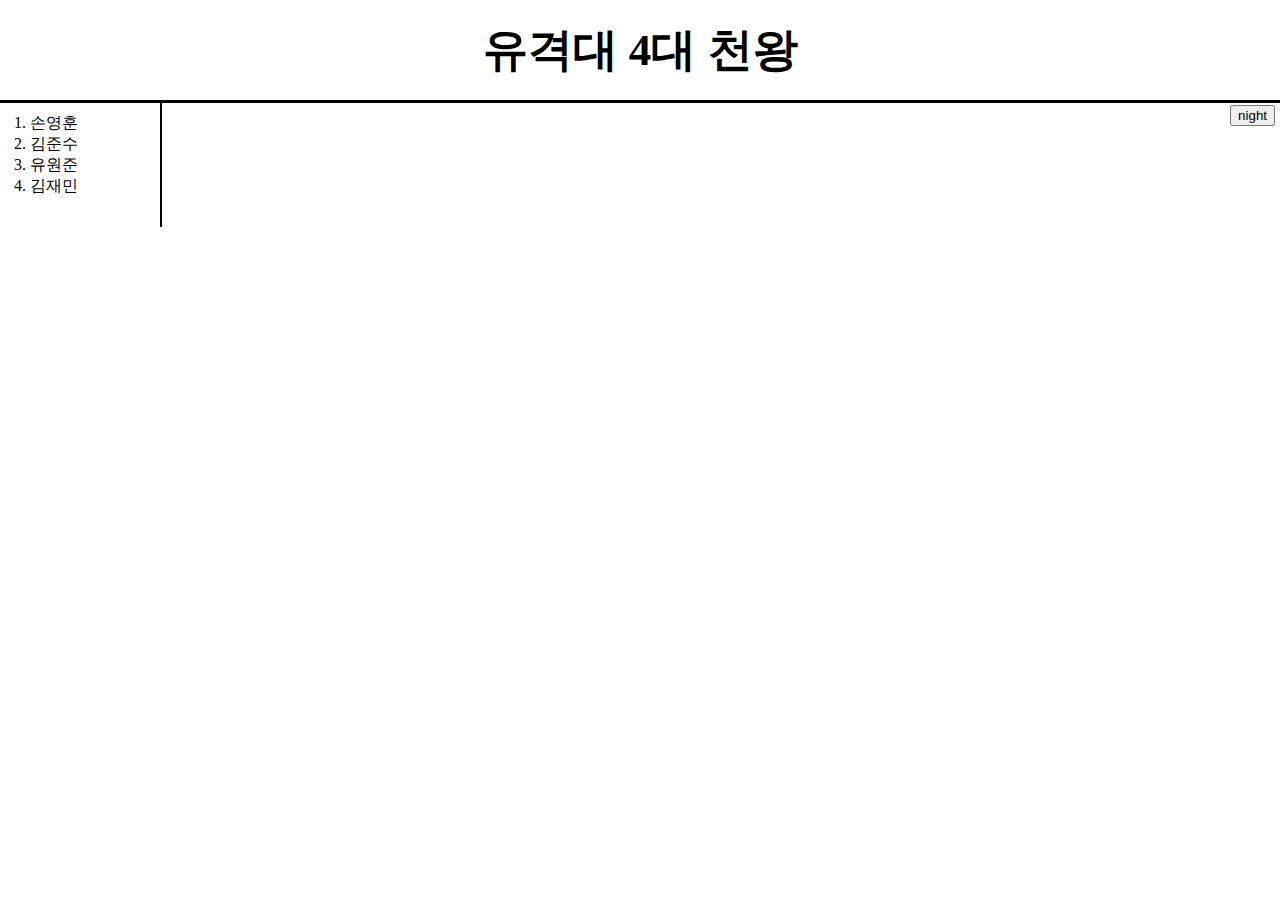
<file: index.html>
﻿<!doctype html>
<html>
  <head>
    <title>교육지원대대 유격교육대</title>
    <meta charset="utf-8">
    <link rel="stylesheet" href="style.css">
    <script src="colors.js"></script>
  </head>
  <body>
    <h1><a href="index.html">유격대 4대 천왕</a></h1>
    <input id="night_day" type="button" value="night" onclick="
      nightDayHandler(this);
    ">
    <div id="grid">
      <ol>
        <script src="menu.js"></script>
      </ol>
    </div>
  </body>
</html>
</file>
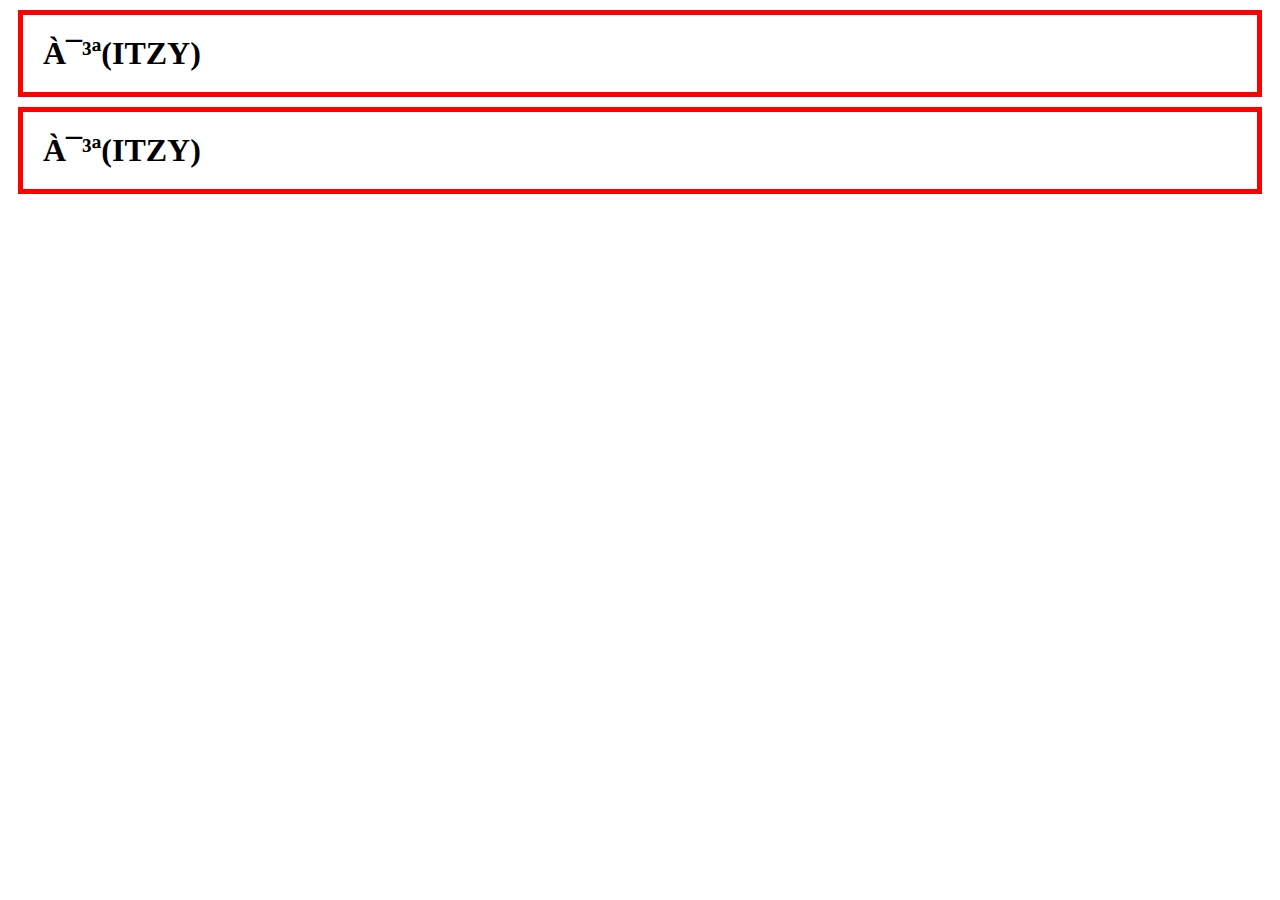
<file: box.html>
<!doctype html>
<html>
  <head>
    <!--meta charset="utf-8"-->
    <title>����(ITZY)</title>
    <style>
      h1 {
        border : 5px solid red;
        padding : 20px;
        margin : 10px;
        display : block;
      }
    </style>
  </head>
  <body>
  <h1>����(ITZY)</h1>
  <h1>����(ITZY)</h1>
  </body>
</html>
</file>
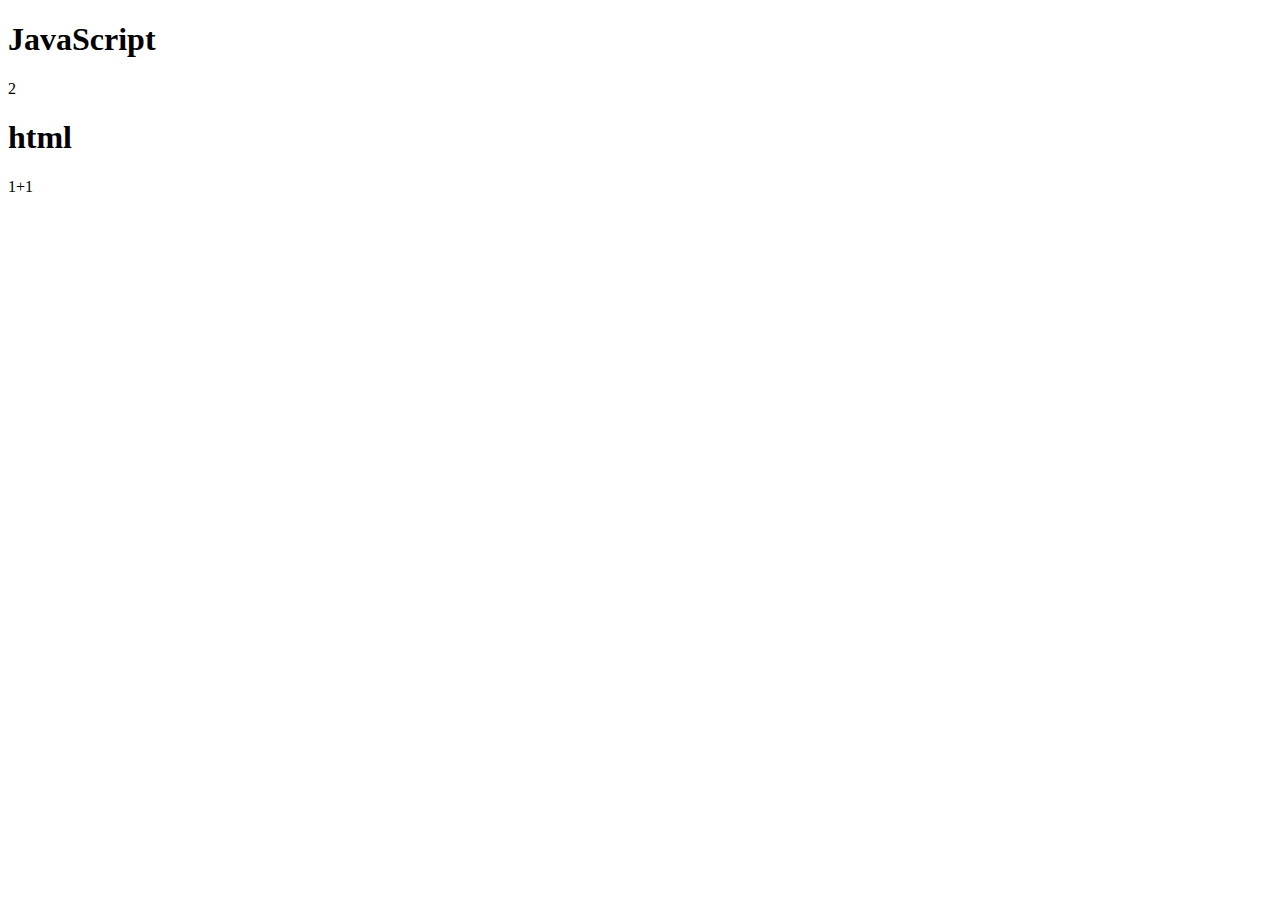
<file: ex1.html>
﻿<!doctype html>
<html>
  <head>
  <meta charset="utf-8">
  <title></title>
  </head>
  <body>
    <h1>JavaScript</h1>
    <script>
      document.write(1+1);
    </script>
    <h1>html</h1>
    1+1
  </body>
</html>
</file>
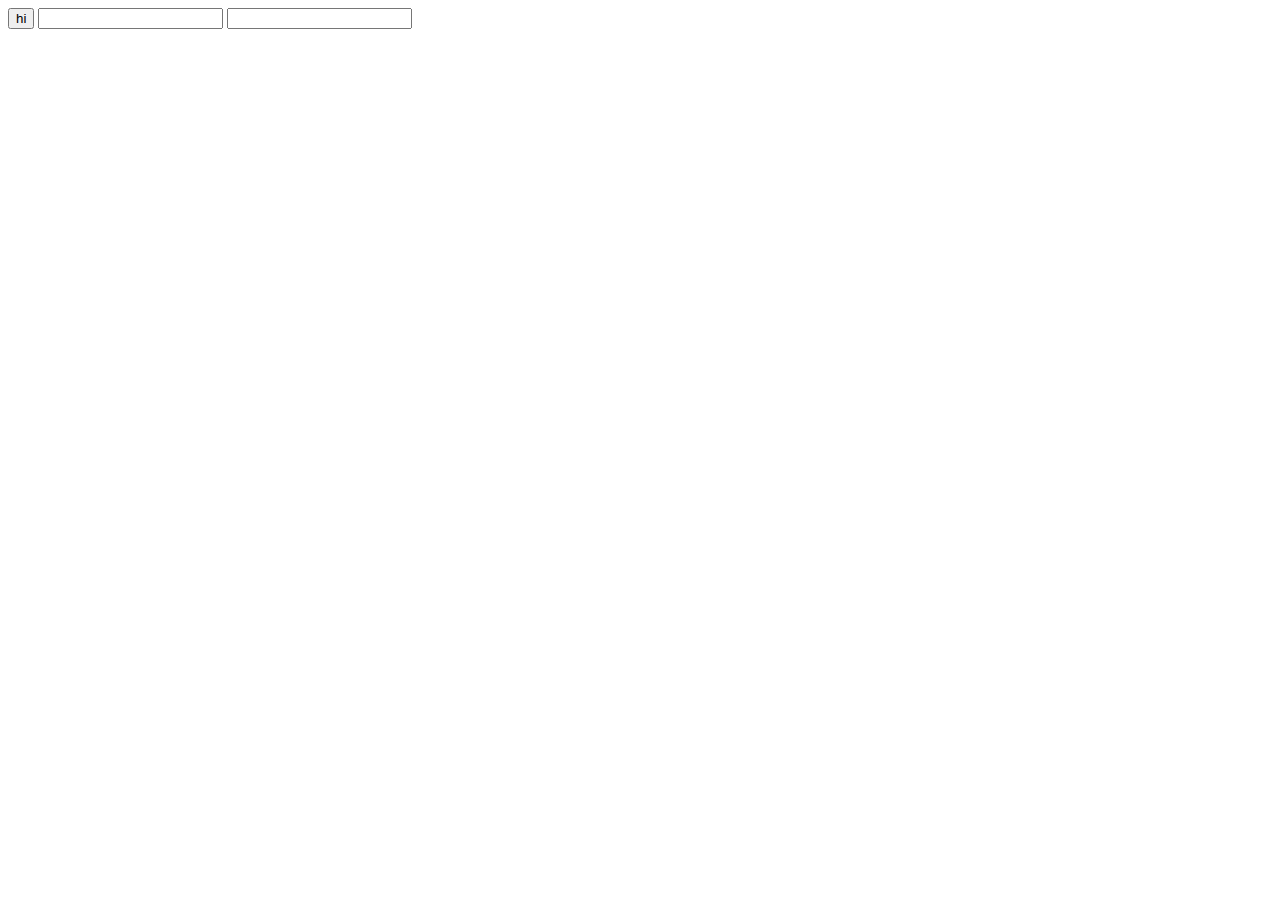
<file: ex2.html>
﻿<!doctype html>
<html>
  <head>
    <meta charset="utf-8">
    <title></title>
  </head>
  <body>
    <input type="button" value="hi" onclick="alert('hi')">
    <input type="text" onchange="alert('changed')">
    <input type="text" onkeydown="alert('key down!')">
  </body>
</html>
</file>
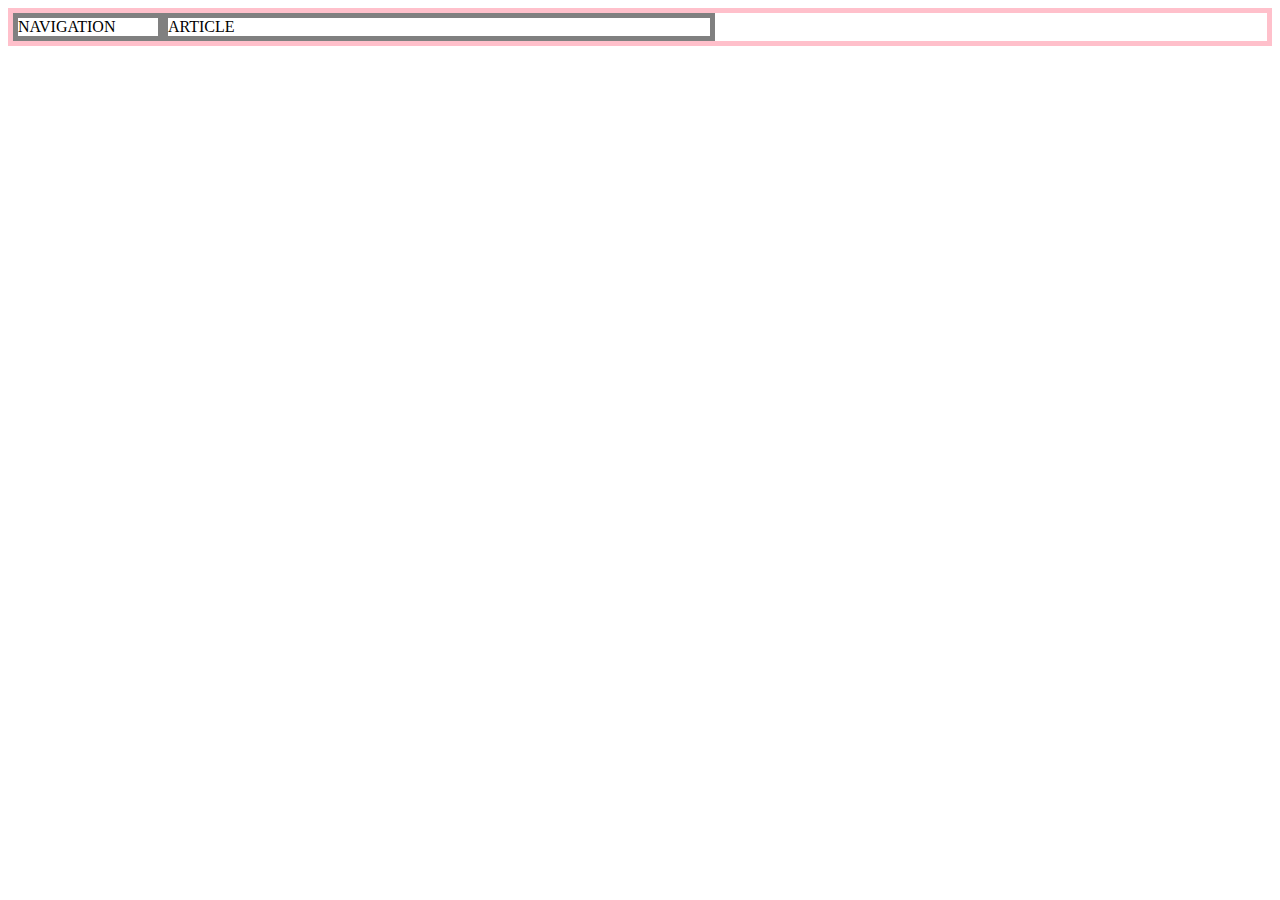
<file: gird.html>
<!doctype html>
<html>
  <head>
    <meta charset="utf-8">
    <title></title>
    <style>
      #grid {
        border:5px solid pink;
        display:grid;
        grid-template-columns:150px 1fr 1fr;
      }
      div {
        border:5px solid gray;
      }
      span {
        border:5px solid gray;
      }
    </style>

  </head>
  <body>
    <div id="grid">
      <div>NAVIGATION</div>
      <span>ARTICLE</span>
    </div>
  </body>
</html>
</file>
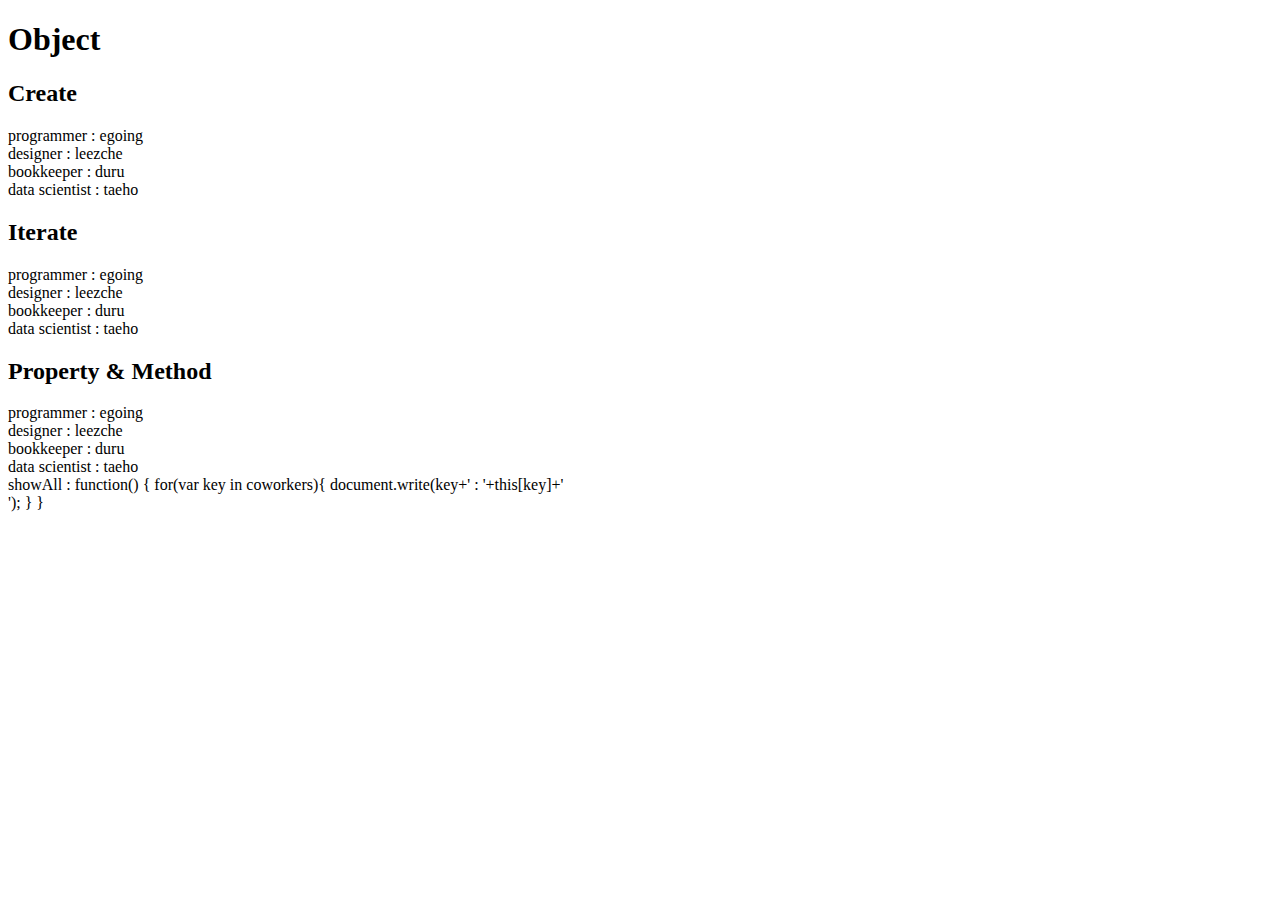
<file: write_read_object.html>
﻿<!doctype html>
<html>
  <head>
    <meta charset="utf-8">
    <title></title>
  </head>
  <body>
    <h1>Object</h1>
    <h2>Create</h2>
    <script>
      var coworkers = {
        "programmer" : "egoing",
        "designer" : "leezche"
      };
      document.write("programmer : "+coworkers.programmer+"<br>");
      document.write("designer : "+coworkers.designer+"<br>");
      coworkers.bookkeeper = "duru";
      document.write("bookkeeper : "+coworkers.bookkeeper+"<br>");
      coworkers["data scientist"] = "taeho";
      document.write("data scientist : "+coworkers["data scientist"]+"<br>");
    </script>
    <h2>Iterate</h2>
    <script>
      for(var key in coworkers){
        document.write(key+' : '+coworkers[key]+'<br>');
      }
    </script>
    <h2>Property & Method</h2>
    <script>
      coworkers.showAll = function() {
        for(var key in coworkers){
          document.write(key+' : '+this[key]+'<br>');
        }
      }
      coworkers.showAll();
    </script>
  </body>
</html>
</file>
<file: style.css>
html::-webkit-scrollbar {
   display: none;
 }
 
 body {
   margin : 0;
 }
 a {
   color:black;
   text-decoration:none;
 }
 h1 {
   font-size : 45px;
   text-align : center;
   border-bottom : solid black 3px;
   margin : 0;
   padding : 20px;
 }
 ol {
   border-right : 2px solid black;
   width : 100px;
   margin : 0px;
   padding : 30px;
 }
 body #night_day {
   position : absolute;
   right : 5px;
   top : 105px;
 }
 #grid {
   display : grid;
   grid-template-columns: 160px 1fr;
 }
 #grid ol {
   padding-top : 10px;
 }
 #article {
   padding-left : 20px;
   padding-bottom : 20px;
 }
 @media (max-width:500px){
   #grid {
     display : block;
   }
   ol {
     border-right : none;
   }
 }
 @media (max-width:367px){
   body #night_day {
     position : absolute;
     right : 5px;
     top : 165px;
   }
 }
 @media (max-width:216px){
   body #night_day {
     position : absolute;
     right : 5px;
     top : 225px;
   }
 }
 @media (max-width:171px){
   body #night_day {
     position : absolute;
     right : 5px;
     top : 285px;
   }
 }
</file>
